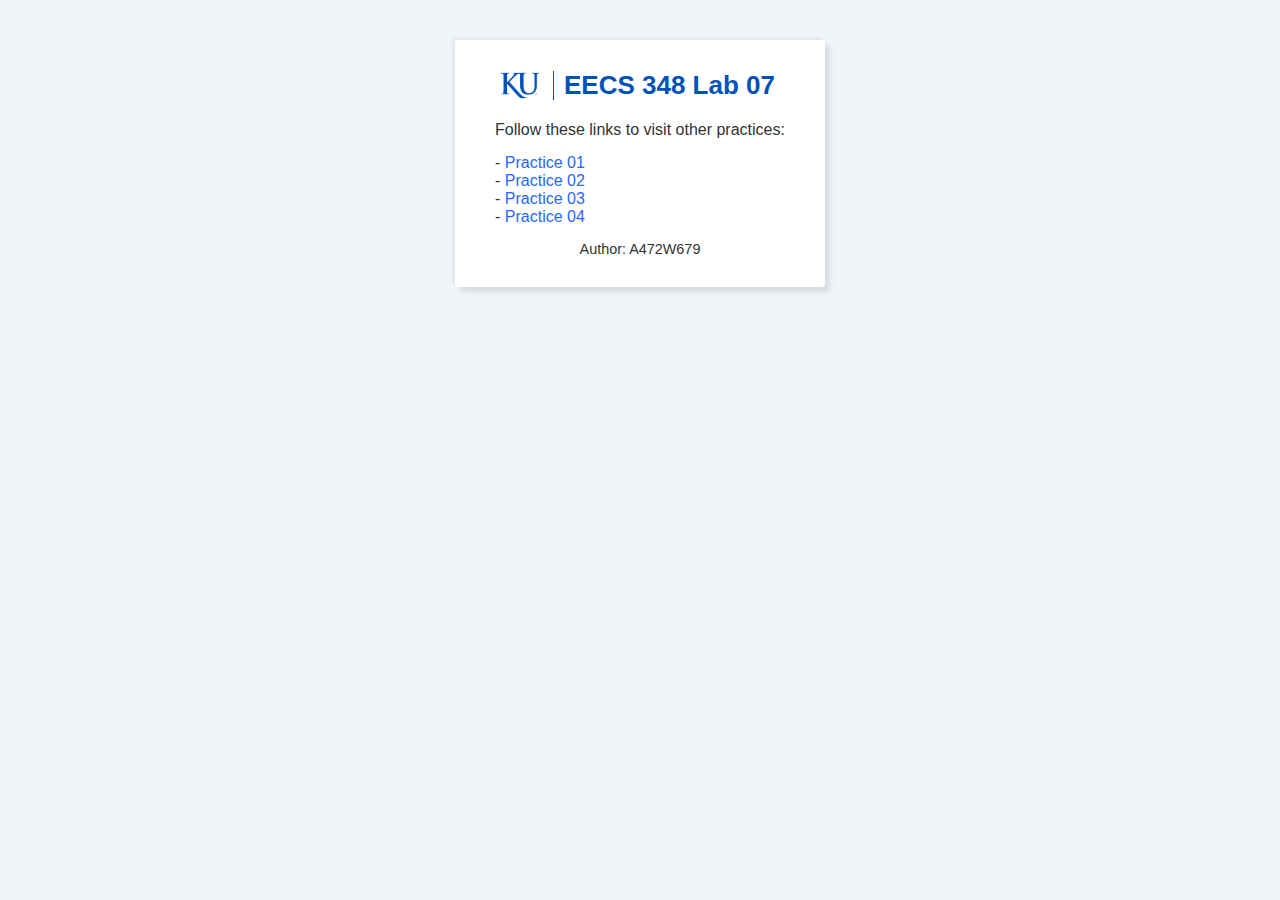
<file: EECS348-Lab08-Web/index.html>
<html>

<head>
    <title>EECS 348 Lab 07</title>
    <link rel="icon" href="./img/favicon.ico" type="image/vnd.microsoft.icon">
    <link href="./style/style.css" type="text/css" rel="stylesheet">
</head>

<body class="verti b-color">
    <div id="main-container">

        <div id="title-box" class="horiz">
            <img class="logo" src="./img/KU_logo.png">
            <h1 class="txt-center">EECS 348 Lab 07</h1>
        </div>

        <p id="description">Follow these links to visit other practices:</p>

        - <a href="practice1.html">Practice 01</a> <br>
        - <a href="practice2.html">Practice 02</a> <br>
        - <a href="practice3.html">Practice 03</a> <br>
        - <a href="practice4.html">Practice 04</a> <br>

        <p id="author" class="txt-center">Author: A472W679</p>
    </div>
</body>

</html>
</file>
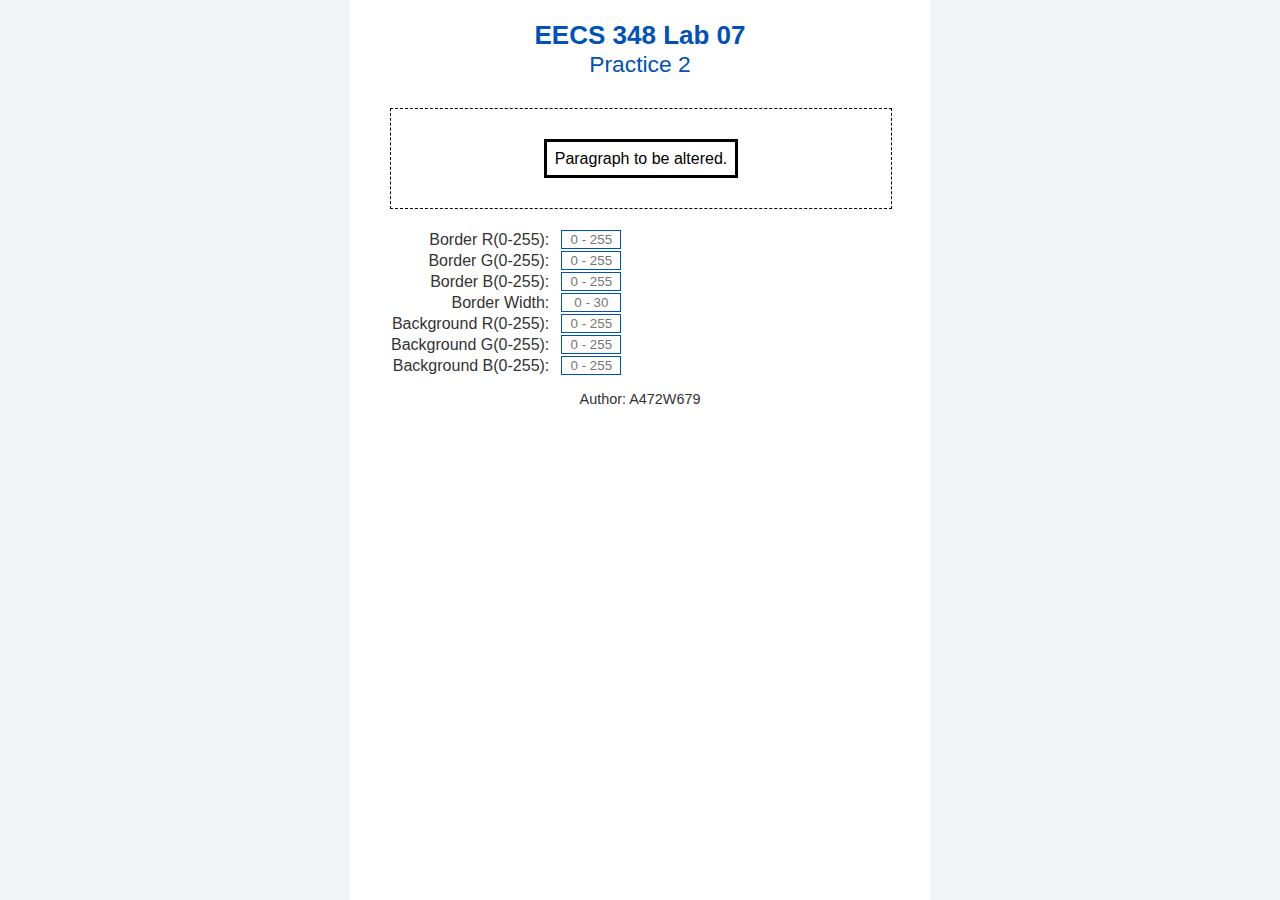
<file: EECS348-Lab08-Web/practice2.html>
<html>

<head>
    <title>EECS 348 Lab 07 - Practice 02</title>
    <link rel="icon" href="./img/favicon.ico" type="image/vnd.microsoft.icon">
    <link href="./style/style.css" type="text/css" rel="stylesheet">    
</head>

<body class="b-color ">
    <div id="center-body">
        <div class="verti">
            <h1>EECS 348 Lab 07</h1>
            <h2>Practice 2</h2>
        </div>

        <div id="target" class="verti">
            <p>Paragraph to be altered.</p>
        </div>

        <table>
            <tbody>
                <tr><td>Border R(0-255):</td><td><input type="text" id="border-r" value="" placeholder="0 - 255"></td></tr>
                <tr><td>Border G(0-255):</td><td><input type="text" id="border-g" value="" placeholder="0 - 255"></td></td></tr>
                <tr><td>Border B(0-255):</td><td><input type="text" id="border-b" value="" placeholder="0 - 255"></td></td></tr>

                <tr><td>Border Width:</td><td><input type="text" id="border-w" value="" placeholder="0 - 30"></td></td></tr>
                <tr><td>Background R(0-255):</td><td><input type="text" id="background-r" value="" placeholder="0 - 255"></td></td></tr>
                <tr><td>Background G(0-255):</td><td><input type="text" id="background-g" value="" placeholder="0 - 255"></td></td></tr>
                <tr><td>Background B(0-255):</td><td><input type="text" id="background-b" value="" placeholder="0 - 255"></td></td></tr>
            </tbody>
        </table>

        <p id="author" class="txt-center">Author: A472W679</p>
    </div>

    <script type="text/javascript" src="./src/practice2.js"></script>
</body>

</html>
</file>
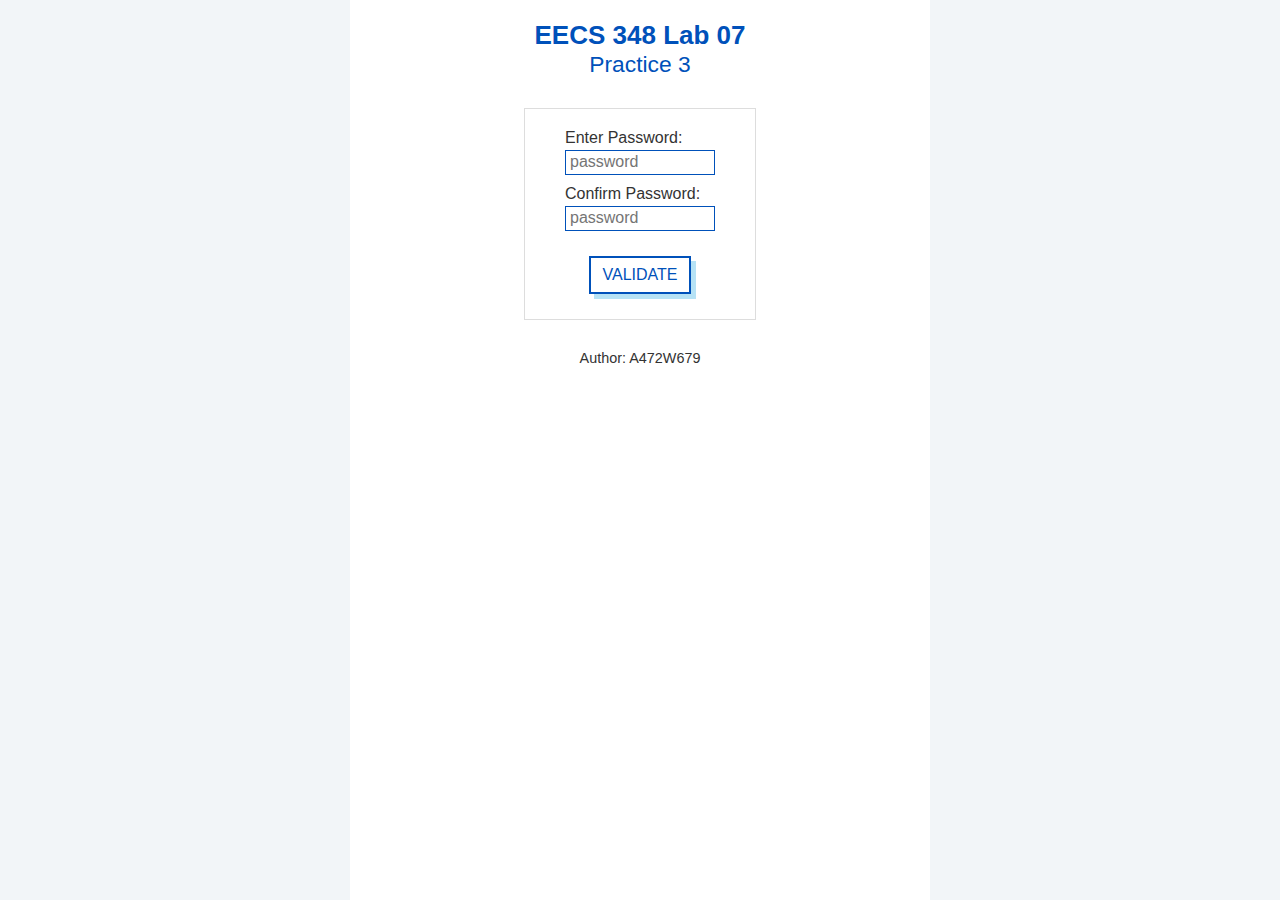
<file: EECS348-Lab08-Web/practice3.html>
<html>

<head>
    <title>EECS 348 Lab 07 - Practice 03</title>
    <link rel="icon" href="./img/favicon.ico" type="image/vnd.microsoft.icon">
    <link href="./style/style.css" type="text/css" rel="stylesheet">    
</head>

<body class="b-color ">
    <div id="center-body">
        <div class="verti">
            <h1>EECS 348 Lab 07</h1>
            <h2>Practice 3</h2>
        </div>

        <div class="verti">
            <div id="password-container">
                <div class="field">
                    <p>Enter Password:</p>
                    <input type="text" class="password" id="password" value="" placeholder="password">
                </div>
                <div class="field">
                    <p>Confirm Password:</p>
                    <input type="text" class="password" id="confirm-password" value="" placeholder="password">
                </div>
                <div class="verti">
                    <button id="validate">Validate</button>
                </div>
            </div>
        </div>

        <p id="author" class="txt-center">Author: A472W679</p>
    </div>

    <script type="text/javascript" src="./src/practice3.js"></script>
</body>

</html>
</file>
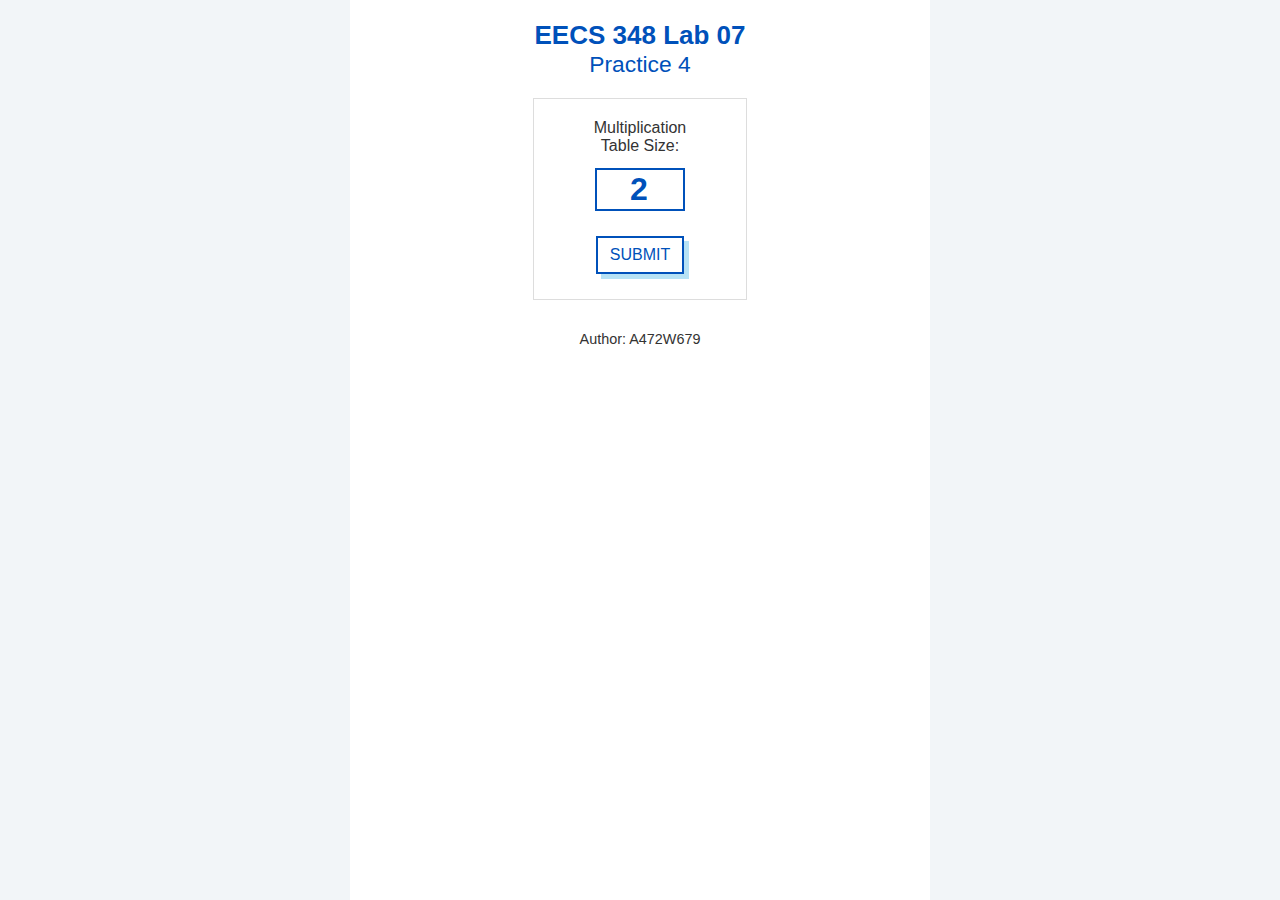
<file: EECS348-Lab08-Web/practice4.html>
<html>

<head>
    <title>EECS 348 Lab 07 - Practice 04</title>
    <link rel="icon" href="./img/favicon.ico" type="image/vnd.microsoft.icon">
    <link href="./style/style.css" type="text/css" rel="stylesheet">    
</head>

<body class="b-color ">
    <div id="center-body">
        <div class="verti">
            <h1>EECS 348 Lab 07</h1>
            <h2>Practice 4</h2>
        </div>

        <div class="verti">
            <form class="verti" id="multiplication-container" action="./src/practice4.php" method="post">
              <p>Multiplication</p>
              <p>Table Size:</p>
              <input type="number" id="table-size" name="size" min="0" value="2"/>

              <div class="verti">
                <button id="validate">submit</button>
              </div>
            </form>
        </div>

        <p id="author" class="txt-center">Author: A472W679</p>
    </div>

    <script type="text/javascript" src="./src/practice2.js"></script>
</body>

</html>
</file>
<file: EECS348-Lab08-Web/style/style.css>
:root {
    --bg-color: #f2f5f8;
    --accent-color: #0051ba;
    --click-color: #2767ff;
    --txt-color: #333;
}

* {
    font-family: halyard-display,sans-serif;
}

body {
    margin: 0;
}

a, p, td, div, input {
    font-family: halyard-text, sans-serif;
}

p, td, div, input {
    font-weight: 300;
    color: var(--txt-color);
    margin: 0;
}

a {
    text-decoration: none;
    color: var(--click-color);
}

ul {
    margin-top: 5px;
    padding-left: 30px;
}

h1, h2 {
    color: var(--accent-color);
    margin: 0;
}

h3, h4 {
    color: var(--txt-color);
    margin: 0;
}

h1 {
    font-size: 1.625rem;
    font-weight: 600;
}

h2 {
    font-size: 1.425rem;
    font-weight: 500;
}

table {
    border-collapse: collapse;
}

table#multi > tbody > tr > td {
    padding: 0 2px;
    text-align: center;
}

table#multi > tbody > tr:first-child > td {
    background-color: #EEE;
}

table#multi > tbody > tr > td:first-child {
    background-color: #EEE; 
}

table#multi > tbody > tr:first-child > td:first-child {
    background-color: #DDD;
}

table#multi > tbody > tr > td.mid {
    background-color: #FFC;
}

input[type=text] {
    border: 1px solid var(--accent-color);
    border-radius: 0px;
}

td > input {
    margin-left: 10px;
    text-align: center;
    width: 60px;
}

tr > td:first-child {
    text-align: right;
}

.b-color {
    background-color: var(--bg-color);
}

.txt-center {
    width: 100%;
    text-align: center;
}

.logo {
    width: 50px;
    padding-right: 8px;
    border-right: solid var(--accent-color) 1.5px;
}

.horiz {
    display: flex;
    align-items: center;
}

.verti {
    display: flex;
    align-items: center;
    flex-direction: column;
}

#main-container {
    background-color: white;
    margin-top: 40px;
    padding: 10px 40px 30px 40px;
    border-radius: 2.5px;
    box-shadow: 5px 5px 5px rgba(0,0,0,0.1),
               -2.5px -2.5px 2.5px rgba(0,0,0,0.05);
}

#center-body {
    width: min(calc(100vw - 80px), 500px);
    min-height: calc(100% - 20px);
    padding: 20px 40px 0 40px;
    margin-left: max(0px, calc((100vw - 580px) / 2));
    background-color: white;
}

#title-box {
    padding: 20px 0;
}

#description {
    padding-bottom: 15px;
}

#author {
    margin-top: 15px;
    font-size: 0.9em;
}

/* PROBLEM 1 ******************************************************************/

#pfp {
    box-shadow: 5px 5px 0 0 #b6c9f5;
}

hr {
    margin-top: 15px;
    border: none;
    border-bottom: 1.5px solid var(--txt-color);
}

#content {
    margin-top: 20px;
    margin-bottom: 15px;
    display: flex;
}

#content > .left > img {
    margin-bottom: 10px;
}

#content > .left > p {
    font-size: 0.85em;
    margin-bottom: 5px;
}

#content > .left > p > a {
    color: inherit;
    background-image: linear-gradient(to bottom,#b6c9f5 0,#b6c9f5 100%);
    transition: background-size 0.25s cubic-bezier(0.33,0.66,0.66,1);
    background-size: 100% 20%;
    background-repeat: no-repeat;
    background-position: 0 100%;
}

#content > .left > p > a:hover {
    background-size: 100% 100%;
}

.chunky {
    background-color: #2767ff;
    margin-top: 8px;
    width: 60px;
    height: 4px;
    border: none;

}

#content > .right {
    margin-left: 30px;
    width: 100%;
}

#content > .right > h3 {
    font-size: 1.5em;

}

iframe {
    margin: 15px 0 20px 0;
    box-shadow: 5px 5px 0 0 #b6c9f5;
}

/* PROBLEM 2 ******************************************************************/

#target {
    width: 100%;
    padding: 30px 0;
    margin: 30px 0 20px 0;
    border: 1px dashed black;
}

#target > p {
    color: black;
    border-width: 3px;
    border-color: black;
    border-style: solid;
    padding: 7.5px;
    transition: all 0.2s ease;
}

/* PROBLEM 3 ******************************************************************/

#password-container {
    margin-top: 30px;
    padding: 10px 40px 25px 40px;
    border: 1.5px solid #DDD;
    width: min-content;
    margin-bottom: 15px;
}

.field {
    margin-top: 10px
}

.field > p {
    margin-bottom: 2.5px;
}

.password {
    width: 150px;
    font-size: 1em;
    padding: 2.5px 0 3px 4px;
}

button {
    cursor: pointer;
    box-shadow: 5px 5px 0 0 #b6e2f5;
    transition: box-shadow 0.5s;
    background-color: #fff;
    border-style: solid;
    border-color: var(--accent-color);
    color: var(--accent-color);

    padding: 5px 12px;
    font-size: 1em;
    line-height: 150%;
    font-weight: 500;
    text-transform: uppercase;
}

button:active {
    box-shadow: 2px 2px 0 0 #b6e2f5;
}

#validate {
    margin-top: 25px;
}

/* PROBLEM 4 ******************************************************************/

input[type=number] {
    width: 90px;
    font-size: 2em;
    margin-top: 12.5px;
    color: var(--accent-color);
    border: 2px solid var(--accent-color);
    font-weight: 600;
    text-align: center;
    padding-left: 15px;
}

#multiplication-container {
    margin-top: 20px;
    padding: 20px 60px 25px 60px;
    border: 1.5px solid #DDD;
}
</file>
